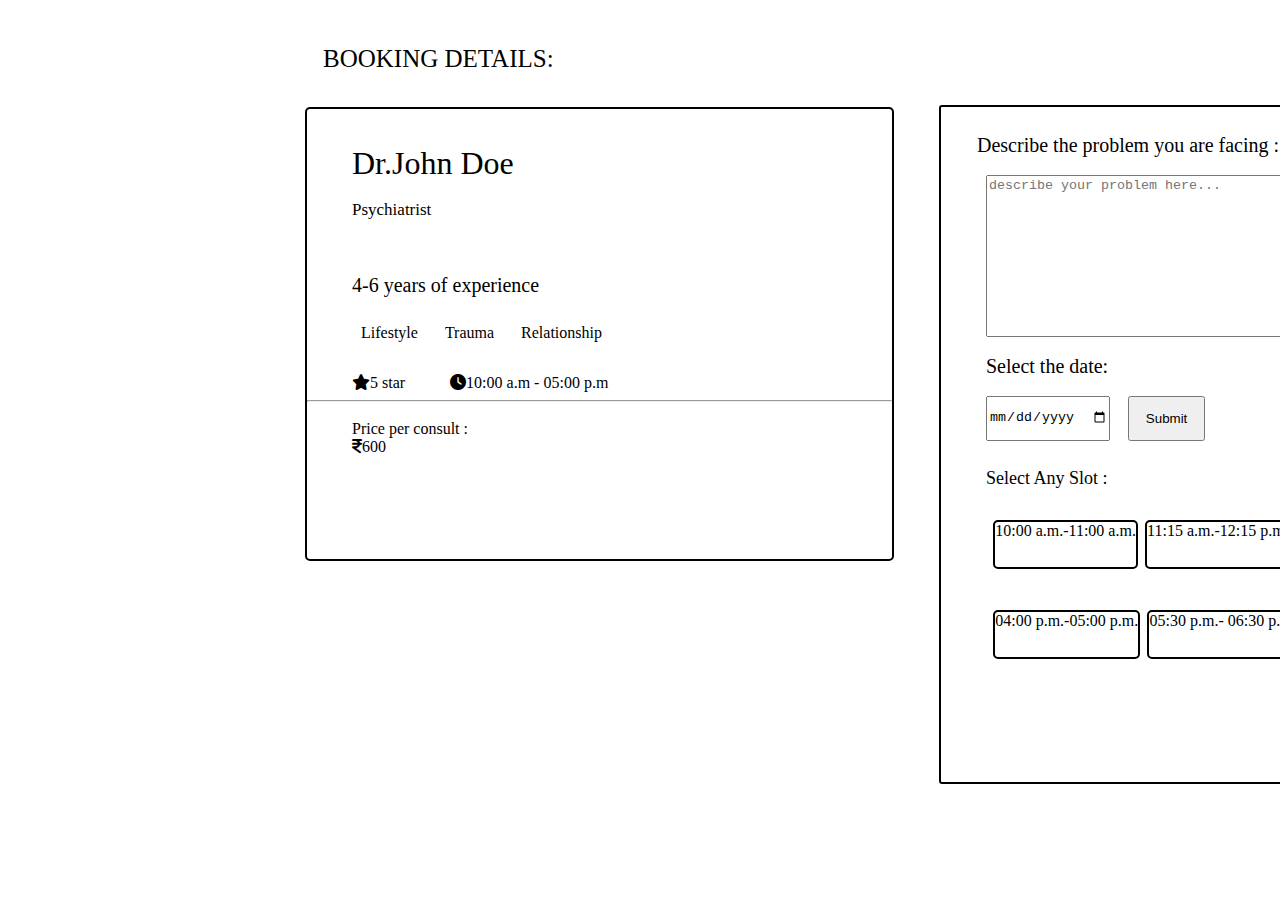
<file: form.html>
<html>
    <head>
        <link href="doctors.css" rel="stylesheet">
        <link rel="stylesheet" href="https://cdnjs.cloudflare.com/ajax/libs/font-awesome/6.4.2/css/all.min.css"/>
    </head>
    <body>
        <div class="headform_23">BOOKING DETAILS:</div>
        <div class="cont09">
        <div class="container_for_doctor">
            <div class="nameofdoc">Dr.John Doe</div>
            <div class="picofdoc"></div>
            <div class="speofdoc">Psychiatrist</div>
            <div class="experienceofdoc">4-6 years of experience</div>
            <div class="boxofdoc">
                <div class=" d box1ofdoc">Lifestyle</div>
                <div class=" d box2ofdoc">Trauma</div>
                <div class=" d box3ofdoc">Relationship</div>
            </div>
            <div class="docex">
            <div class="doctorrating_23"><i class="fa-solid fa-star"></i>5 star</div>
                    <div class="doctortimeslot_23"><i class="fa-solid fa-clock"></i>10:00 a.m - 05:00 p.m</div>
                    </div><hr>
                    <div class="docprice">Price per consult :<br><i class="fa-solid fa-indian-rupee-sign"></i>600</div>
              <!-- <div class="doctorbook"><button</button></div> -->
        </div>
        
        <div class="main_form">
            <form>
            <div class="prob1">Describe the problem you are facing :</div>
            <div class="Problem_Statement">
                <textarea rows="13" cols="70" placeholder="describe your problem here..."></textarea>
        
            </div>
                 <div class="Date">Select the date:</div>
                 <div class="date_23">
                 <div class="date"><input type="date" placeholder="DD/MM/YYYY"></div> 
                 <div class="submit"><input type="submit" placeholder="Submit"/></div>
            </div>
            <div class="slot_23">Select Any Slot :</div>
            <div class="slot_boxes">
                <div class="bb1">
                <div class="Bg_23 sbox1">10:00 a.m.-11:00 a.m.</div>
                <div class="Bg_23 sbox2">11:15 a.m.-12:15 p.m.</div></div>

                <div class="bb2">
                <div class="Bg_23 sbox3">04:00 p.m.-05:00 p.m.</div>
                <div class="Bg_23 sbox4">05:30 p.m.- 06:30 p.m.</div></div>
            </div>
            </form>
        </div>
        <!-- <div class="container_for_doctor"></div> -->
        </div>
    </body>
</html>
</file>
<file: doctors.css>
.main_23{
    /* border: 2px solid black; */
    height: 200vh;
    width: 80%;
    margin-left: 20vh;
    margin-top:5vh ;
    display: flex;
}
.divbox1{
    /* border: 2px solid black; */
    height: 200vh;
    width: 45%;
    margin-left: 5vh;
    margin-top: 5vh;
}
.divbox2{
    /* border: 2px solid black; */
    height: 200vh;
    width: 45%;
    margin-left: 5vh;
    margin-top: 5vh;
}
.consultant{
    /* border: 2px solid #0558ac; */
    height: 45vh;
    background-color: #dfe6eb;
    margin-bottom: 2vh;
    border-radius: 5px;
 } 
 .name_23{
    position: relative;
    left: 5vh;
    top: 6vh;
    font-size: 20px;
    font-size: 34px;
  }
  .special_23{
    position: relative;
    left: 5vh;
    top:7vh;
    font-size: 20px;

  }
  .topdoc_23{
    margin-top: 2vh;
    margin-left:2vh;
    font-size: 40px;
  }
  .rating_23{
    position: relative;
    top: -12vh;
    left: 6vh;
  }
  .timeslot_23{
    position: relative;
    left: 20vh;
    top: -14.5vh;
  }
  .docimg_23{
    background-image: url("https://img.freepik.com/premium-photo/healthcare-medical-concept-young-male-doctor-with-stethoscope-hospital_380164-53003.jpg");
    background-size: cover;
    height: 100px;
    width: 100px;
    position: relative;
    left: 52vh;
    top: -7vh;
    scale: 1.5;
    border-radius: 50%;}
    .docimg2_23{
        background-image: url("https://img.freepik.com/premium-photo/medical-concept-indian-beautiful-female-doctor-white-coat-with-stethoscope-waist-up-medical-student-woman-hospital-worker-looking-camera-smiling-studio-blue-background_185696-621.jpg?w=1380");
        background-size: cover;
        height: 100px;
        width: 100px;
        position: relative;
        left: 52vh;
        top: -7vh;
        scale: 1.5;
        border-radius: 50%;}
        .docimg3_23{
            background-image: url("https://img.freepik.com/premium-photo/woman-white-lab-coat-with-stethoscope-her-neck-stands-with-her-arms-crossed_870833-22.jpg?w=2000");
            background-size: cover;
            height: 100px;
            width: 100px;
            position: relative;
            left: 52vh;
            top: -7vh;
            scale: 1.5;
            border-radius: 50%;
        }
        .docimg4_23{
            background-image: url("https://img.freepik.com/premium-photo/portrait-doctor-uniform_677403-163.jpg");
            background-size: cover;
            height: 100px;
            width: 100px;
            position: relative;
            left: 52vh;
            top: -7vh;
            scale: 1.5;
            border-radius: 50%;
        }
        .docimg5_23{
            background-image: url("https://th.bing.com/th/id/OIP.wBv-jh8R3-Ohr1gM-ju8iQHaHa?w=1600&h=1600&rs=1&pid=ImgDetMain");
            background-size: cover;
            height: 100px;
            width: 100px;
            position: relative;
            left: 52vh;
            top: -7vh;
            scale: 1.5;
            border-radius: 50%;
        }
        .docimg6_23{
            background-image: url("https://th.bing.com/th/id/OIP.wBv-jh8R3-Ohr1gM-ju8iQHaHa?w=1600&h=1600&rs=1&pid=ImgDetMain");
            background-size: cover;
            height: 100px;
            width: 100px;
            position: relative;
            left: 52vh;
            top: -7vh;
            scale: 1.5;
            border-radius: 50%;
        }
        .docimg7_23{
            background-image: url("https://img.freepik.com/premium-photo/medical-concept-indian-beautiful-female-doctor-white-coat-with-stethoscope-waist-up-medical-student-woman-hospital-worker-looking-camera-smiling-studio-blue-background_185696-621.jpg?w=1380");
            background-size: cover;
            height: 100px;
            width: 100px;
            position: relative;
            left: 52vh;
            top: -7vh;
            scale: 1.5;
            border-radius: 50%;
        }
        .docimg8_23{
            background-image: url("https://img.freepik.com/premium-photo/medical-concept-indian-beautiful-female-doctor-white-coat-with-stethoscope-waist-up-medical-student-woman-hospital-worker-looking-camera-smiling-studio-blue-background_185696-621.jpg?w=1380");
            background-size: cover;
            height: 100px;
            width: 100px;
            position: relative;
            left: 52vh;
            top: -7vh;
            scale: 1.5;
            border-radius: 50%;
        }
    .experience{
        position: relative;
        left: 5vh;
        top:10vh;
        font-size: 20px;
    }
    .life_23{
        height: 4vh;
        width:11vh;
        background-color: white;
        position: relative;
        left: 5vh;
        top:-1vh;
        text-align: center;
        padding-top: 1vh;
        /* align-content: center; */
        border: 2px solid transparent ;
        border-radius: 4px;
    }
    .trauma{
        height: 4vh;
        width:11vh;
        background-color: white;
        position: relative;
        left: 17.5vh;
        top:-6.25vh;
        text-align: center;
        padding-top: 1vh;
        /* align-content: center; */
        border: 2px solid transparent ;
        border-radius: 4px;
    }
    .relationships{
        height: 4vh;
        width:14.5vh;
        background-color: white;
        position: relative;
        left: 30.5vh;
        top:-14.25vh;
        text-align: center;
        padding-top: 1vh;
        /* align-content: center; */
        border: 2px solid transparent ;
        border-radius: 4px;
    }
    .price{
        position: relative;
        left:6vh;
        top: -10vh;
        margin-bottom:- 0.5vh;
    }
    .booknow button {
        background-color: white;
        border: 2px solid transparent;
        border-radius: 5px;
        height: 5.5vh;
        width: 20vh;
        position: relative;
        left:46vh;
        top:-15.5vh;
        font-size: 18px;
        text-decoration: none;
    }
    .booknow a{
        text-decoration: none;
        color:black;
    }
    .main_form{
        height: 75vh;
        width: 33%;
        border: 2px solid black;
        margin-left: 5vh;
        margin-top: 3.5vh;
        border-radius: 3px;
    }
    .prob1{
        margin-top: 3vh;
        margin-left: 4vh;
        font-size: 20px;
    }
    .headform_23{
        margin-left: 35vh;
        margin-top: 5vh;
        font-size: 25px;
    }
    .Problem_Statement{
        height: 20vh;
        width: 90%;
    }
    .Problem_Statement{
        display: flex;
        justify-content: center;
    }
    .Problem_Statement textarea{
        margin-left: 5vh;
        margin-top: 2vh;
    }
   
    .date_23{
        display: flex;
    }
    .Date{
        margin-left: 5vh;
        margin-top: 2vh;
        /* margin-bottom: 2vh; */
        font-size: 20px;
    }
   .submit input{
    margin-left: 2vh;
    margin-top: 2vh;
    height: 5vh;
    width: 8.5vh;
   }
   .date input{
   max-width: 50vh;
   height: 5vh;
   }
   .slot_23{
    font-size: 18px;
    margin-left: 5vh;
    margin-top: 3vh;
   }
   .bb1{
    display: flex;
    height: 8vh;
    width: 55vh;
    /* border: 2px solid black; */
    margin-bottom: 2vh;
    margin-top: 2vh;
    margin-left: 5vh;
   }
.bb2{
    display: flex;
    height: 8vh;
    width: 55vh;
    margin-left: 5vh;
    /* border: 2px solid black; */
}
.Bg_23{
    border: 2px solid black;
    height: 5vh;
    max-width:23vh;
    margin-left: .8vh;
    margin-top: 1.5vh;
    border-radius: 5px;
}
.container_for_doctor{
    height: 50vh;
    width: 70vh;
    border: 2px solid black;
    margin-left:33vh;
    margin-top: 3.8vh;
    border-radius: 5px;
}
.cont09{
display: flex;
}
.nameofdoc{
    font-size: 32px;
    margin-top: 4vh;
    margin-left: 5vh;

}
.picofdoc{
    background-image: url("https://img.freepik.com/premium-photo/healthcare-medical-concept-young-male-doctor-with-stethoscope-hospital_380164-53003.jpg");
    background-size: cover;
    height: 22vh;
    width: 20vh;
    border-radius: 50%;
    margin-left: 45vh;
    margin-top: -5vh;
}
.speofdoc{
    font-size: 17px;
    margin-left: 5vh;
    margin-top: -15vh;

}
.experienceofdoc{
    font-size: 20px;
    margin-left: 5vh;
    margin-top: 6vh;
}
.boxofdoc{
    display: flex;
    margin-left: 3vh;
    margin-top: 3vh;
    
}
.d{
    margin-left: 3vh;
}
.docex{
    display: flex;
}
.doctorrating_23{
    margin-left: 5vh;
    margin-top: 3.5vh;
}
.doctortimeslot_23{
    margin-left: 5vh;
    margin-top: 3.5vh;
}
.docprice{
    margin-left: 5vh;
    margin-top: 2vh;
}
.booknow button:hover{
    background-color: #1580ea;
}
</file>
